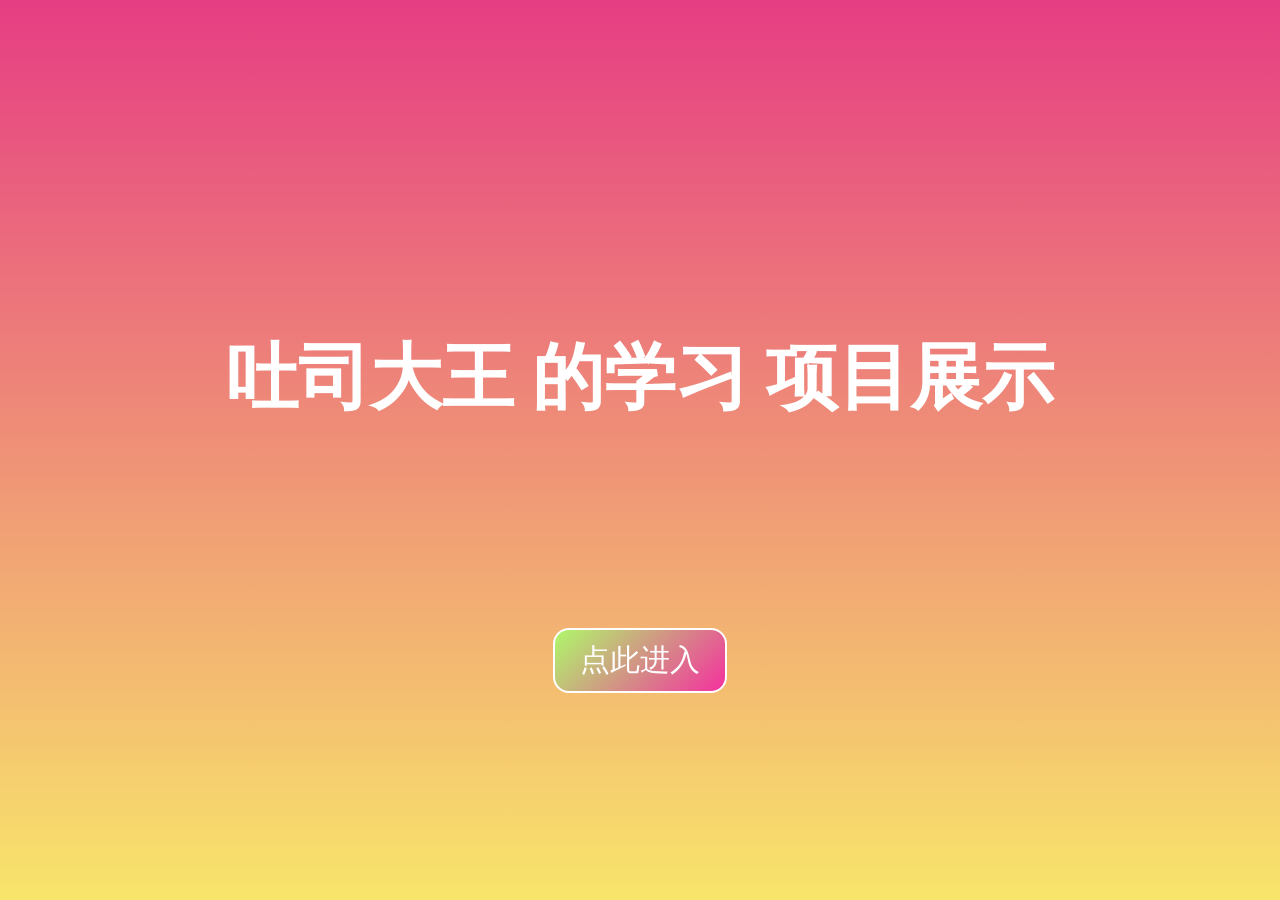
<file: index.html>
<!DOCTYPE html>
<html lang="en">
<head>
    <meta charset="UTF-8">
    <title>Welcome to Tusi_Web</title>
    <link rel="stylesheet" href="css/index.css">
</head>
<body>
    <div class="main">
        <h1>
            <span class="me">吐司大王</span>
            <span class="study">的学习</span>
            <span class="highlight">项目展示</span>
        </h1>
        <div class="button">
            <a href="First_page.html" >点此进入</a>
        </div>


    </div>


</body>
</html>
</file>
<file: css/index.css>
* {
    margin: 0;
    padding: 0;
}
body{
    background: linear-gradient(to bottom, #e63d83, #f8e56b);
    min-height: 100vh;
    display: flex;
    justify-content: center;
    align-items: center;
}

.main h1{
    text-align: center;
    font-size: 72px;
    color: #fff;
    margin: 0;
    /*letter-spacing: 20px;*/

}
.main h1 .highlight,
.main h1 .me{
    display: inline-block;
    cursor: pointer;
    transition: color 0.5s ease, transform 0.5s ease;
}
.main h1 .study{
    display: inline-block;
    cursor: pointer;
    transition: color 0.8s ease, transform 0.8s ease;
}
.main h1 .highlight:hover,
.main h1 .me:hover{
    color: #57c5fd;
    transform: scale(1.15);
}
.main h1 .study:hover {
    color:  #57c5fd;
    transform: rotate(360deg) scale(1.15);

}
.main a {
    display: block; /* 块级元素，占满父元素 */
    text-align: center;
    text-decoration: none;
    color: #fff;
    font-size: 30px;
}
.button{
    border: 2px solid #fff;
    border-radius: 16px; /* 圆角 */
    transform: translateY(18vh);
    background:  linear-gradient(135deg, #aff86b, #f4319e);
    width: 150px;
    margin: 40px auto;
    padding: 10px;
    text-align: center;
    transition: color 0.5s ease, transform 0.5s ease;
}

.main .button:hover{
    transform:translateY(18vh) scale(1.15);

}
</file>
